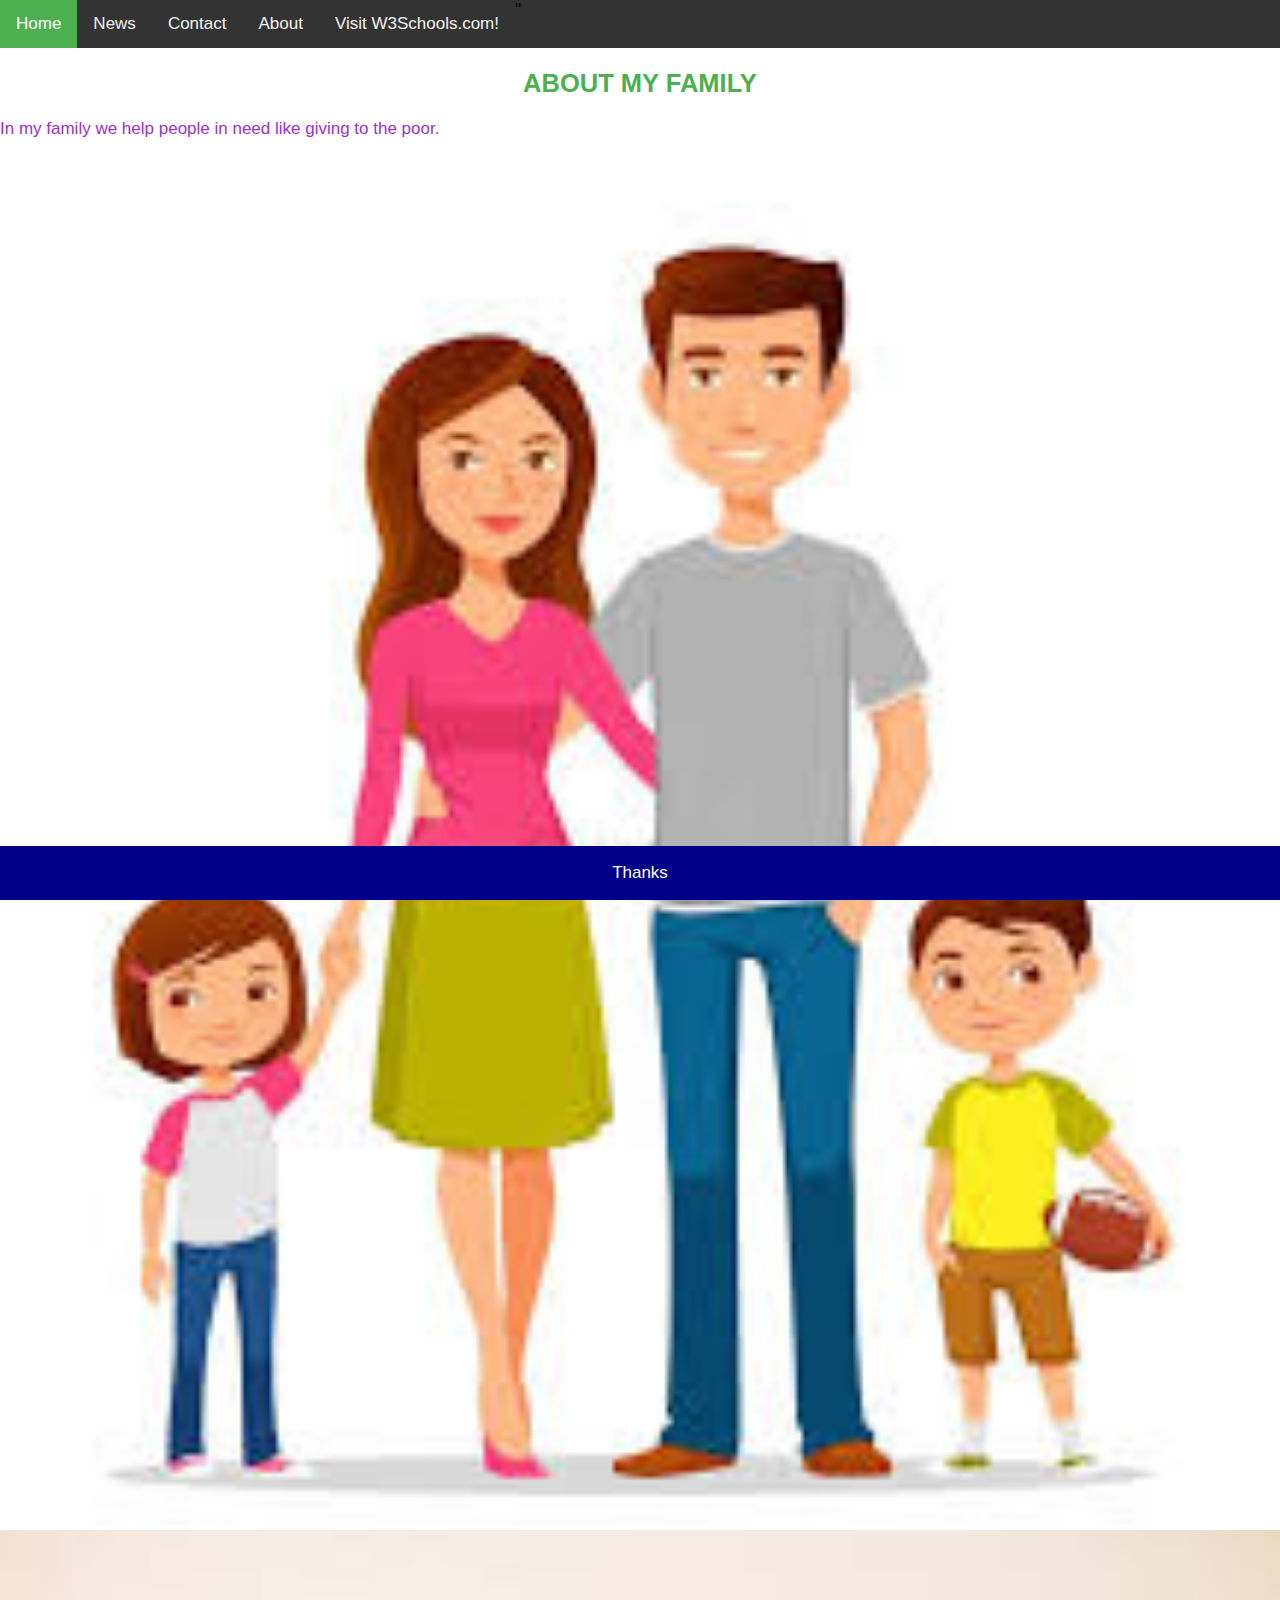
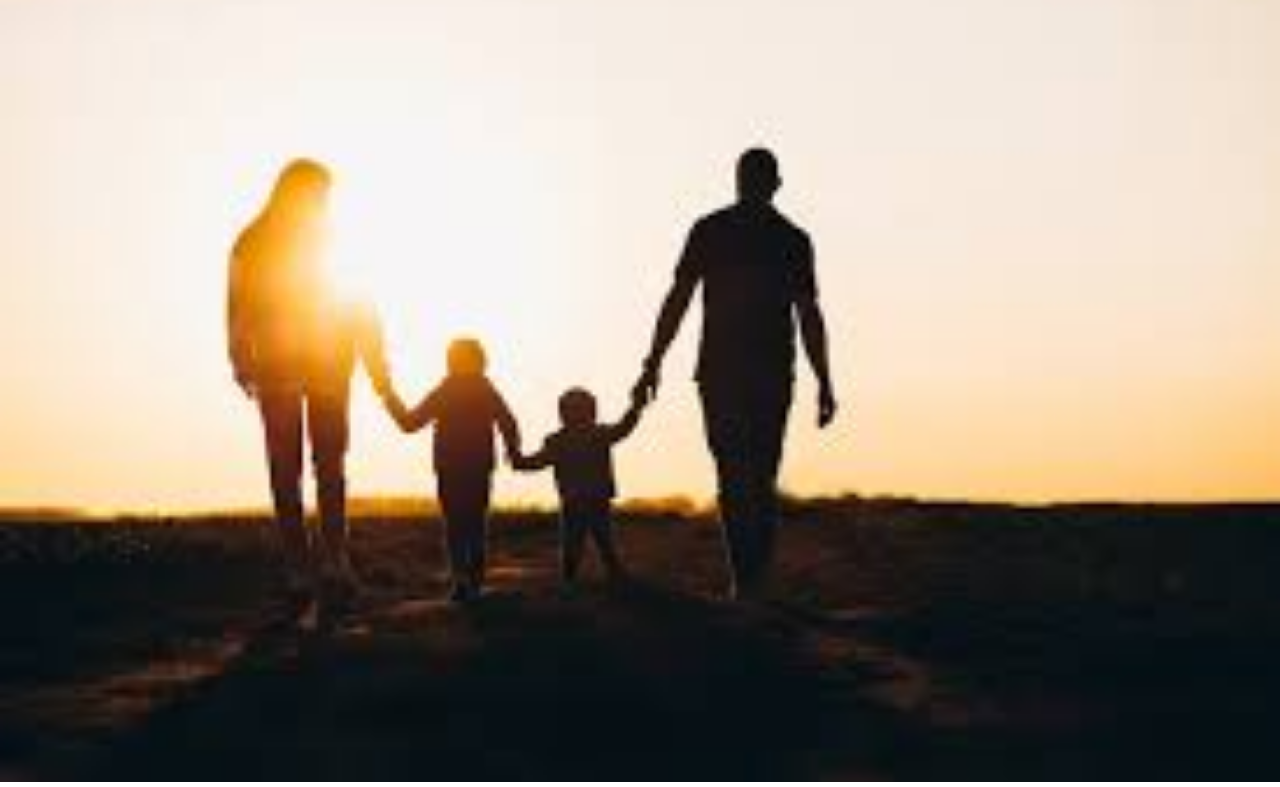
<file: index.html>
<!DOCTYPE html>
<html>
<head>
<title>kamsi</title>
</head>
<link rel="stylesheet" href="about.css">
<body>
    <div class="topnav">
        <a class="active" href="index.html">Home</a>
        <a href="news.html">News</a>
        <a href="contact.html">Contact</a>
        <a href="about.html">About</a>
       "
       <a href="https://www.w3schools.com/">Visit W3Schools.com!</a>

            </div>
      <h2 class="head">ABOUT MY FAMILY</h2>
      <p class="para">In my family we help people in need like giving to the poor.</p>
      <p></p>
      <img src="download (2).jpg" alt="Notebook" style="width:100%;">
       <img src="download (1).jpg" style="width: 100%;">
 <div class="content">
  <div class="container">
   
    <div class="footer">
        <p>Thanks</p>
      </div>
</file>
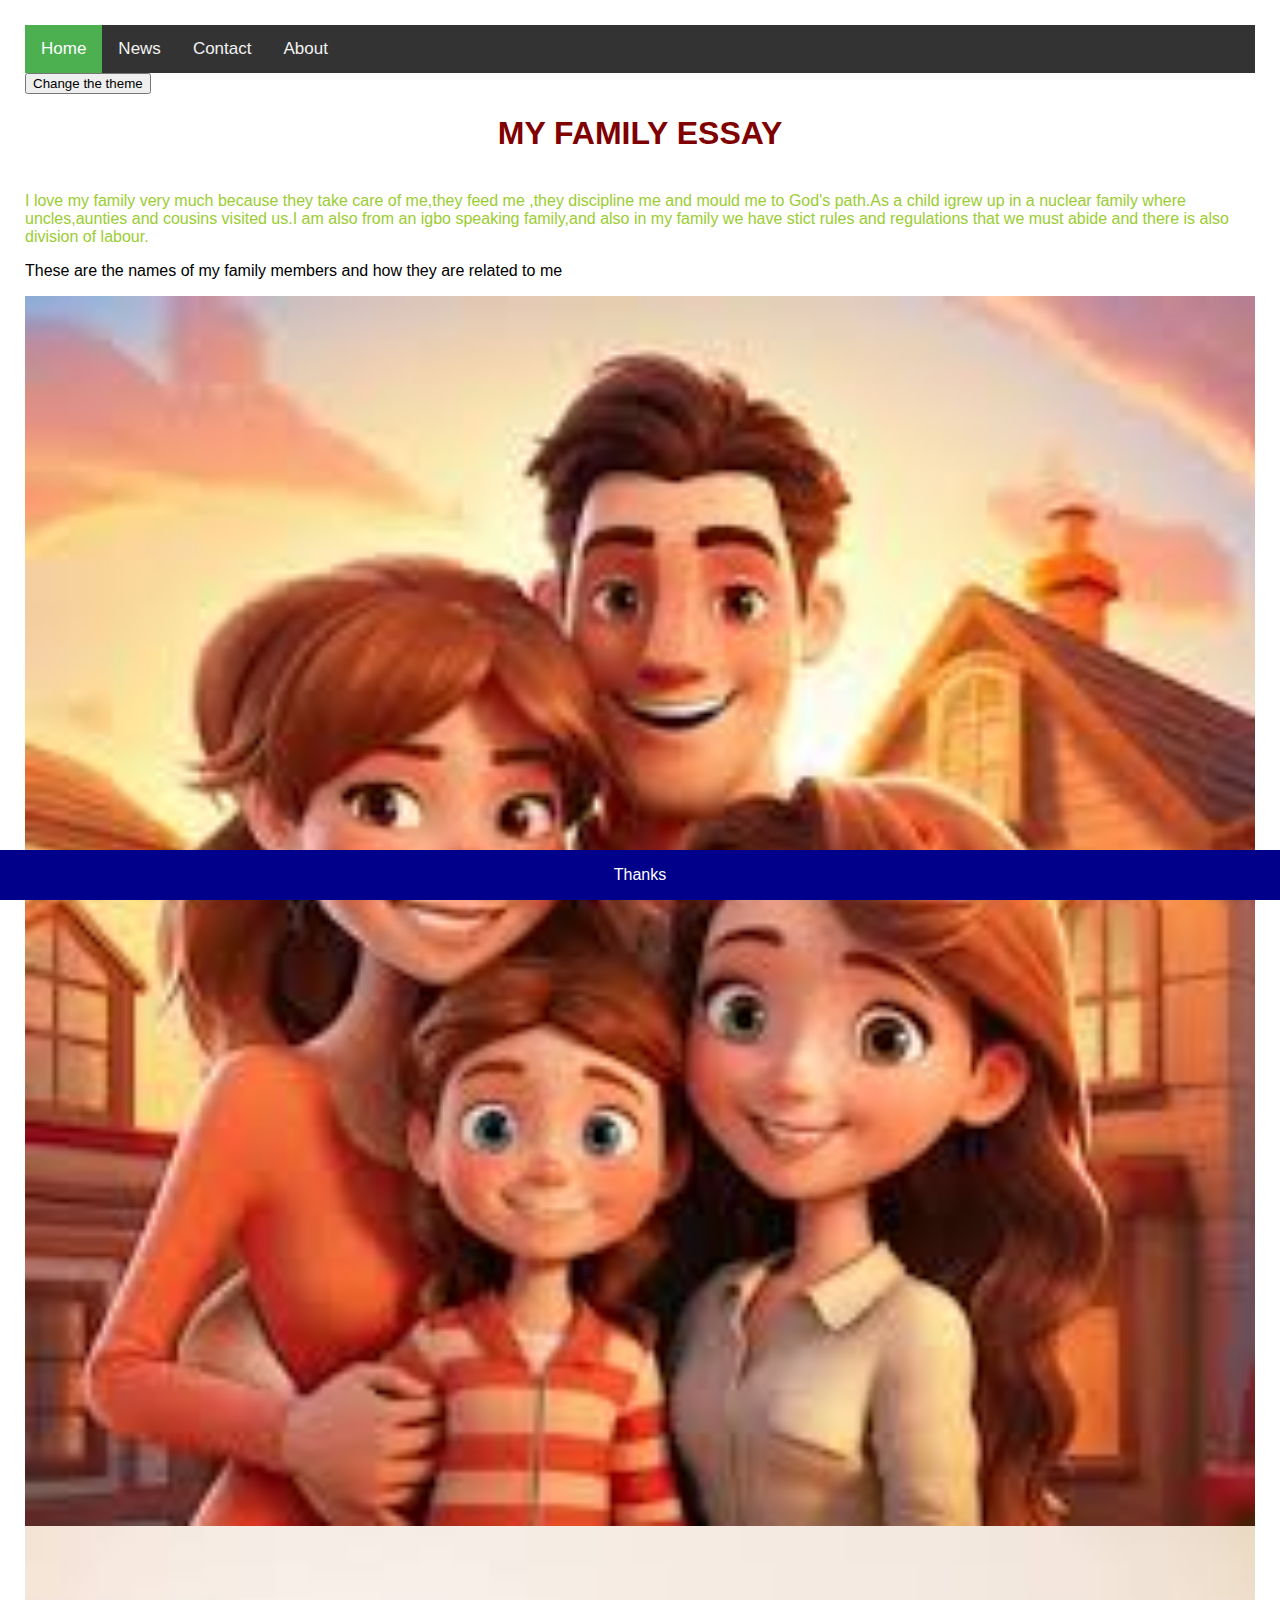
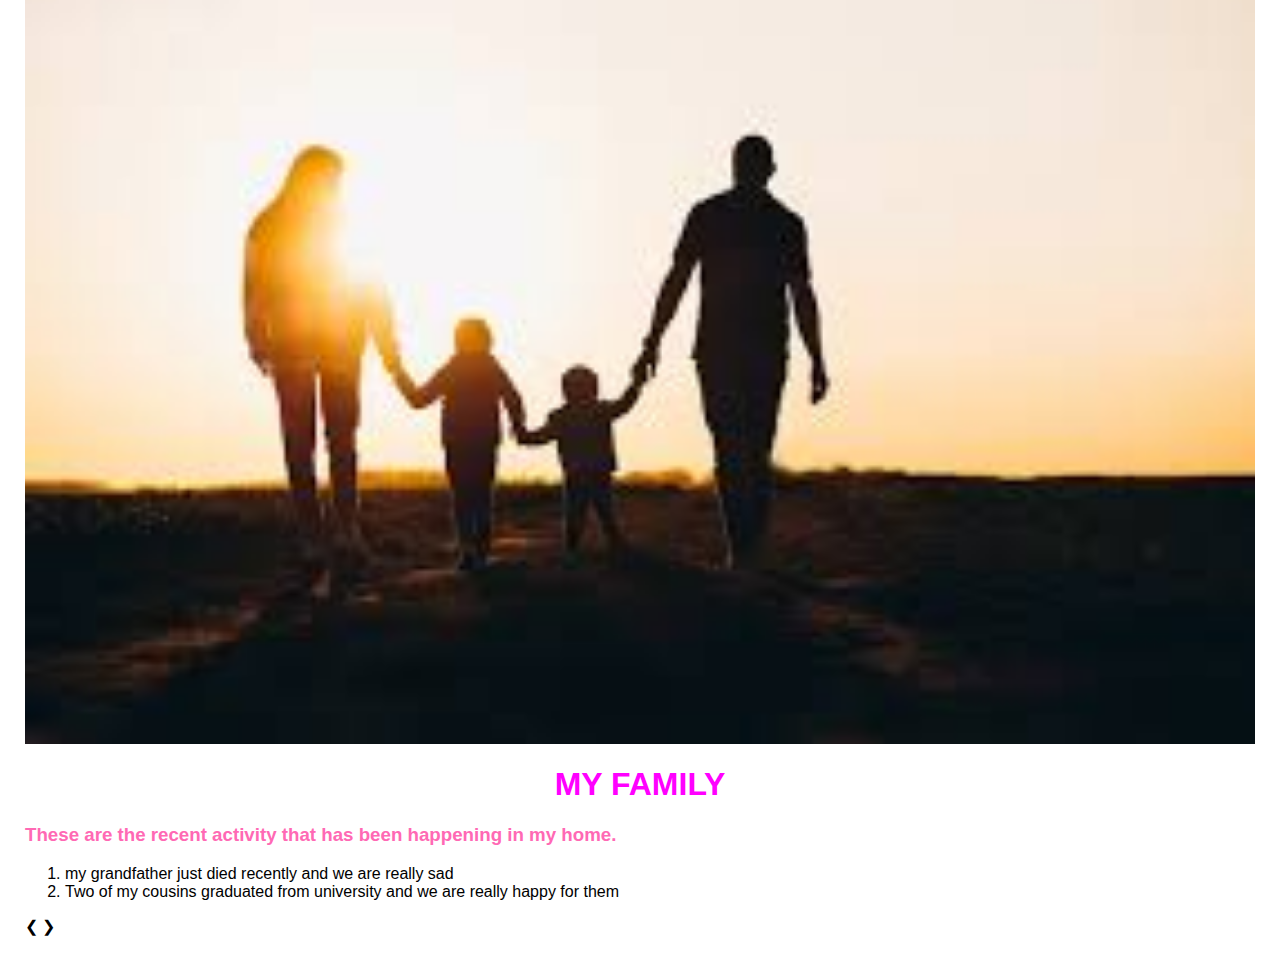
<file: news.html>
<!DOCTYPE html>
<html>
<head>
<title>kamsi</title>
</head>
<link rel="stylesheet" href="news.css">
<body>
    <div class="topnav">
        <a class="active" href="index.html">Home</a>
        <a href="news.html">News</a>
        <a href="contact.html">Contact</a>
        <a href="about.html">About</a>
      </div>
      <button onclick="myFunction()">Change the theme</button>

<script>
function myFunction() {
   var element = document.body;
   element.classList.toggle("dark-mode");
}

</script>


 <h1 class="header">MY FAMILY ESSAY</h1>
   <p class="paragraph1"> <br>  I love my family very much because they take care of me,they feed me ,they discipline me and mould me to God's path.As a child igrew up in a nuclear family where uncles,aunties
 and cousins visited us.I am also from an igbo speaking family,and also in my family we have stict rules and regulations that we must abide and there is also division of labour. 
 <p>These are the names of my family members and how they are related to me</p>
 <img src="my family.jpg" alt="Notebook" style="width:100%;">
 <img src="image3.jpg" style="width: 100%;">
 
          <h1 class="header2">MY FAMILY</h1>
          
          <h3 class="header3">These are the recent activity that has been happening in my home.</h3>
          

<ol>
  <li>my grandfather just died recently and we are really sad</li>
  <li>Two of my cousins graduated from university and we are really happy for them</li>
</ol> 
          
      
      
    
      
        
        
          <div class="slideshow-container">

            <div class="mySlides fade">
              <div class="numbertext">1 / 5</div>
              <img src="dad.jpg">
              <div class="text">My dad</div>
            </div>
            
            <div class="mySlides fade">
              <div class="numbertext">2 / 5</div>
              <img src="mum.jpg">
              <div class="text">My mum</div>
            </div>
            
            <div class="mySlides fade">
              <div class="numbertext">3 / 5</div>
              <img src="kamsi.jpg">
              <div class="text">me</div>
            </div>
            <div class="mySlides fade">
                <div class="numbertext">3 / 5</div>
                <img src="isidore.jpg">
                <div class="text">my brother</div>
            </div>
              <div class="mySlides fade">
                <div class="numbertext">5 / 5</div>
                <img src="amanda.jpg">
                <div class="text">my sister</div>
              </div>
            
            <a class="prev" onclick="plusSlides(-1)">&#10094;</a>
            <a class="next" onclick="plusSlides(1)">&#10095;</a>
            
            </div>
            <br>
            
            <div style="text-align:center">
              <span class="dot" onclick="currentSlide(1)"></span> 
              <span class="dot" onclick="currentSlide(2)"></span> 
              <span class="dot" onclick="currentSlide(3)"></span> 
            </div>
            <div class="footer">
              <p>Thanks</p>
            </div>
</file>
<file: about.css>
body {
    margin: 0;
    font-family: Arial, Helvetica, sans-serif;
  }
  
  .topnav {
    overflow: hidden;
    background-color: #333;
  }
  
  .topnav a {
    float: left;
    color: #f2f2f2;
    text-align: center;
    padding: 14px 16px;
    text-decoration: none;
    font-size: 17px;
  }
  .head {
    text-align: center;
    color: #4CAF50;
  }
  .para {
    color: darkorchid;
  }

  
  .footer {
    position: fixed;
    left: 0;
    bottom: 0;
    width: 100%;
    background-color: darkblue;
    color: white;
    text-align: center;
 }
 
  .topnav a:hover {
    background-color: #ddd;
    color: black;
  }
  
  .topnav a.active {
    background-color: #4CAF50;
    color: white;
  }
  * {
    box-sizing: border-box;
  }
  
  body {
    font-family: 'Franklin Gothic Medium', 'Arial Narrow', Arial, sans-serif;
    font-size: 17px;
  }
  
  .container {
    position: relative;
    max-width: 800px;
    margin: 0 auto;
  }
.container {
  max-width: 900px;
  position: absolute;
  margin: auto;
}
.container img {vertical-align: middle;}

.container .content {
    position: absolute;
    bottom: 0;
    background: rgb(0, 0, 0); /* Fallback color */
    background: rgba(0, 0, 0, 0.5); /* Black background with 0.5 opacity */
    color: #f1f1f1;
    width: 100%;
    padding: 20px;
  }
</file>
<file: news.css>
body {
  margin: 0;
  font-family: Arial, Helvetica, sans-serif;
}

.topnav {
  overflow: hidden;
  background-color: #333;
}

.topnav a {
  float: left;
  color: #f2f2f2;
  text-align: center;
  padding: 14px 16px;
  text-decoration: none;
  font-size: 17px;
}

.topnav a:hover {
  background-color: #ddd;
  color: black;
}

.topnav a.active {
  background-color: #4CAF50;
  color: white;
}
body {
  padding: 25px;
  background-color: white;
  color: black;
  
}

.dark-mode {
  background-color: black;
  color: white;
}
* {
    box-sizing: border-box;
  }
  
 
 
* {box-sizing: border-box}
body {font-family: Verdana, sans-serif; margin:0}
.mySlides {display: none}
img {vertical-align: middle;}

 
  .footer {
    position: fixed;
    left: 0;
    bottom: 0;
    width: 100%;
    background-color: darkblue;
    color: white;
    text-align: center;
 }
 .header{
  text-align: center;
  color: maroon;
 }
 .paragraph1{
  color: yellowgreen;
 }
 .header2 {
  text-align: center;
  color: fuchsia;
 }
 .header3 {
  color: hotpink;
 }
</file>
